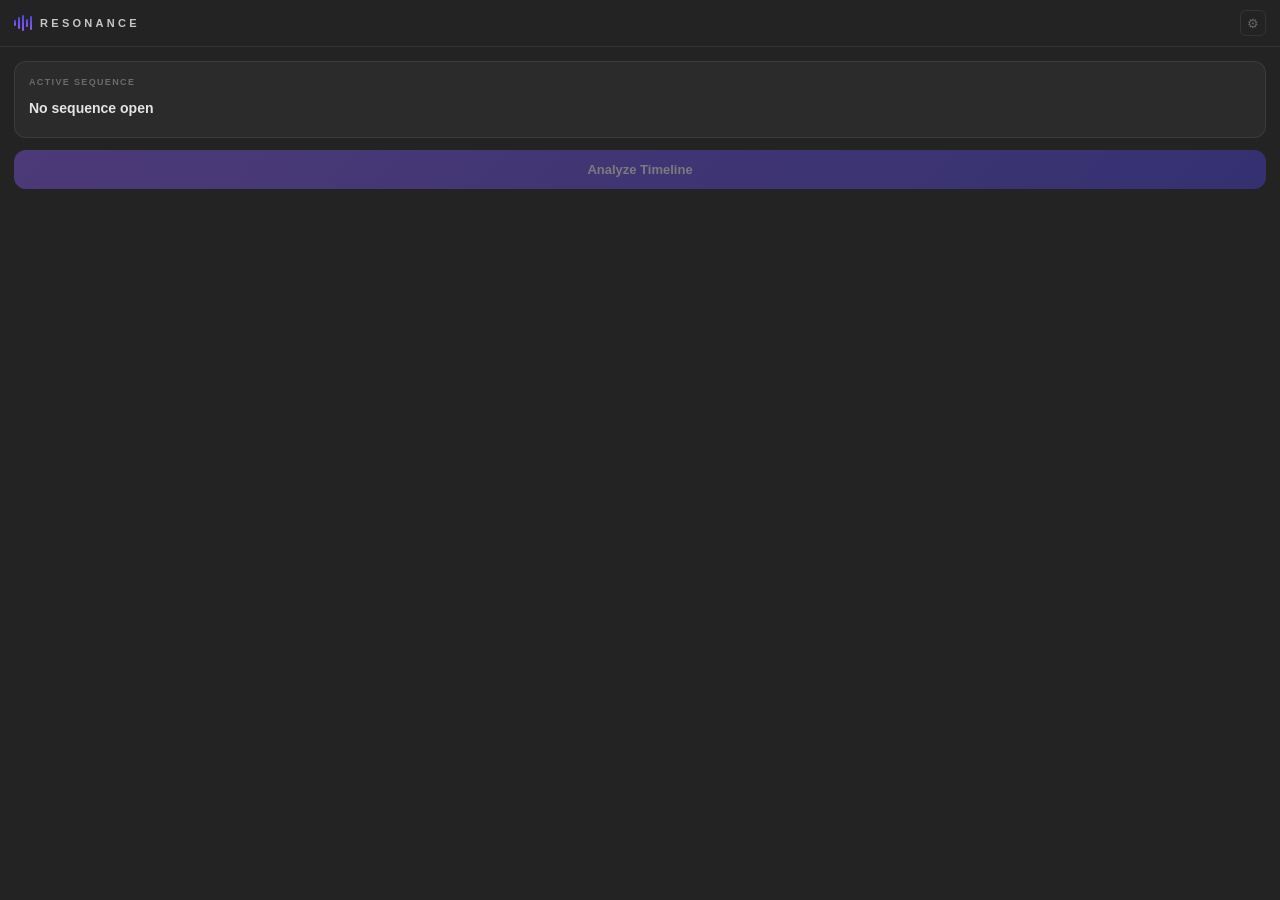
<file: premiere-extension/client/index.html>
<!doctype html>
<html lang="en">
<head>
  <meta charset="UTF-8"/>
  <title>Resonance</title>
  <style>
    :root {
      --bg: #232323;
      --bg-card: rgba(255,255,255,0.04);
      --border: rgba(255,255,255,0.08);
      --border-hover: rgba(255,255,255,0.18);
      --accent: #8b5cf6;
      --accent-dim: rgba(139,92,246,0.2);
      --text: #e4e4e7;
      --text-dim: rgba(255,255,255,0.55);
      --text-muted: rgba(255,255,255,0.3);
      --danger: #ef4444;
      --success: #22c55e;
      --radius: 12px;
      --radius-sm: 8px;
    }
    * { box-sizing: border-box; margin: 0; padding: 0; }
    body {
      font-family: -apple-system, BlinkMacSystemFont, 'Segoe UI', Roboto, sans-serif;
      background: var(--bg);
      color: var(--text);
      font-size: 12px;
      line-height: 1.5;
      overflow: hidden;
      height: 100vh;
      user-select: none;
    }
    #app { display: flex; flex-direction: column; height: 100vh; }

    /* Top Bar */
    .top-bar {
      display: flex; align-items: center; justify-content: space-between;
      padding: 10px 14px; border-bottom: 1px solid var(--border); flex-shrink: 0;
    }
    .logo-row { display: flex; align-items: center; gap: 8px; }
    .logo-bars { display: flex; align-items: center; gap: 2px; height: 16px; }
    .logo-bars .bar {
      width: 2px; border-radius: 2px;
      background: linear-gradient(to top, var(--accent), #4f46e5);
      animation: barPulse 1.2s ease-in-out infinite;
    }
    .logo-bars .bar:nth-child(1) { height: 40%; animation-delay: 0s; }
    .logo-bars .bar:nth-child(2) { height: 70%; animation-delay: 0.15s; }
    .logo-bars .bar:nth-child(3) { height: 100%; animation-delay: 0.3s; }
    .logo-bars .bar:nth-child(4) { height: 55%; animation-delay: 0.45s; }
    .logo-bars .bar:nth-child(5) { height: 85%; animation-delay: 0.6s; }
    @keyframes barPulse {
      0%, 100% { transform: scaleY(1); opacity: 0.7; }
      50% { transform: scaleY(0.4); opacity: 1; }
    }
    .logo-text {
      font-weight: 700; font-size: 11px;
      letter-spacing: 0.3em; text-transform: uppercase; opacity: 0.85;
    }
    .settings-btn {
      background: none; border: 1px solid var(--border); color: var(--text-muted);
      width: 26px; height: 26px; border-radius: 6px; cursor: pointer;
      font-size: 13px; display: flex; align-items: center; justify-content: center; transition: all 0.2s;
    }
    .settings-btn:hover { border-color: var(--border-hover); color: var(--text); }

    /* Settings Panel */
    .settings-panel { padding: 12px 14px; border-bottom: 1px solid var(--border); background: rgba(0,0,0,0.2); }
    .settings-panel label {
      display: block; font-size: 10px; font-weight: 600; text-transform: uppercase;
      letter-spacing: 0.1em; color: var(--text-muted); margin-bottom: 6px;
    }
    .settings-panel input {
      width: 100%; background: rgba(255,255,255,0.06); border: 1px solid var(--border);
      border-radius: 6px; padding: 7px 10px; color: var(--text);
      font-size: 11px; font-family: monospace; outline: none; transition: border-color 0.2s;
    }
    .settings-panel input:focus { border-color: var(--accent); }
    .settings-hint { font-size: 10px; color: var(--text-muted); margin-top: 4px; }

    /* Content */
    .content {
      flex: 1; overflow-y: auto; padding: 14px;
      display: flex; flex-direction: column; gap: 12px;
    }
    .content::-webkit-scrollbar { width: 4px; }
    .content::-webkit-scrollbar-thumb { background: var(--border); border-radius: 2px; }

    /* Cards */
    .card { background: var(--bg-card); border: 1px solid var(--border); border-radius: var(--radius); padding: 14px; }
    .card-label {
      font-size: 9px; font-weight: 700; text-transform: uppercase;
      letter-spacing: 0.15em; color: var(--text-muted); margin-bottom: 8px; display: block;
    }
    .seq-name { font-size: 14px; font-weight: 600; margin-bottom: 4px; }
    .seq-details { font-size: 11px; color: var(--text-dim); }

    /* Buttons */
    .btn {
      border: none; border-radius: var(--radius-sm); font-weight: 600; font-size: 12px;
      cursor: pointer; transition: all 0.2s; display: inline-flex; align-items: center;
      justify-content: center; gap: 6px;
    }
    .btn:disabled { opacity: 0.4; cursor: not-allowed; }
    .btn-primary {
      background: linear-gradient(135deg, var(--accent), #4f46e5); color: white;
      padding: 12px 20px; width: 100%; border-radius: var(--radius); font-size: 13px;
    }
    .btn-primary:hover:not(:disabled) { filter: brightness(1.15); box-shadow: 0 0 20px rgba(139,92,246,0.3); }
    .btn-glass {
      background: var(--bg-card); color: var(--text); border: 1px solid var(--border); padding: 6px 12px; font-size: 11px;
    }
    .btn-glass:hover:not(:disabled) { border-color: var(--border-hover); background: rgba(255,255,255,0.08); }

    /* Progress */
    .progress-section { text-align: center; }
    .progress-bar { width: 100%; height: 3px; background: rgba(255,255,255,0.08); border-radius: 3px; overflow: hidden; margin-bottom: 10px; }
    .progress-fill { height: 100%; background: var(--accent); width: 0%; transition: width 0.4s ease; border-radius: 3px; }
    .progress-text { font-size: 11px; color: var(--text-dim); font-weight: 500; }

    /* Vibe */
    .vibe-text { font-size: 12px; line-height: 1.7; color: var(--text-dim); }

    /* Tracks */
    .tracks-header { display: flex; justify-content: space-between; align-items: center; margin-bottom: 2px; }
    .tracks-header .card-label { margin-bottom: 0; }
    .tracks-list { display: flex; flex-direction: column; gap: 8px; }
    .track-card {
      display: flex; gap: 10px; padding: 10px; background: var(--bg-card);
      border: 1px solid var(--border); border-radius: var(--radius-sm); transition: all 0.2s; align-items: center;
    }
    .track-card:hover { border-color: var(--border-hover); background: rgba(255,255,255,0.06); }
    .track-art { width: 44px; height: 44px; border-radius: 6px; object-fit: cover; background: rgba(255,255,255,0.05); flex-shrink: 0; }
    .track-info { flex: 1; min-width: 0; }
    .track-name { font-weight: 600; font-size: 12px; white-space: nowrap; overflow: hidden; text-overflow: ellipsis; }
    .track-artist { font-size: 11px; color: var(--text-dim); white-space: nowrap; overflow: hidden; text-overflow: ellipsis; }
    .track-genre { font-size: 8px; font-weight: 700; text-transform: uppercase; letter-spacing: 0.1em; color: var(--accent); margin-top: 2px; }
    .track-reason { font-size: 10px; color: var(--text-muted); margin-top: 4px; line-height: 1.4; }
    .track-actions { display: flex; flex-direction: column; gap: 4px; flex-shrink: 0; }
    .track-btn {
      width: 30px; height: 30px; border-radius: 50%; border: none; cursor: pointer;
      display: flex; align-items: center; justify-content: center; font-size: 10px; transition: all 0.2s;
    }
    .track-btn.add-btn { background: var(--success); color: white; font-size: 14px; font-weight: 700; }
    .track-btn.add-btn:hover { transform: scale(1.1); box-shadow: 0 0 12px rgba(34,197,94,0.4); }
    .track-btn:disabled { opacity: 0.3; cursor: not-allowed; transform: none !important; }

    /* Toast */
    .toast {
      position: fixed; bottom: 14px; left: 14px; right: 14px; padding: 10px 16px;
      border-radius: var(--radius-sm); font-size: 11px; font-weight: 600; z-index: 1000;
      opacity: 0; transform: translateY(10px); transition: all 0.3s; pointer-events: none;
    }
    .toast.visible { opacity: 1; transform: translateY(0); pointer-events: auto; }
    .toast.error { background: rgba(239,68,68,0.95); color: white; }
    .toast.success { background: rgba(34,197,94,0.9); color: white; }
    .toast.info { background: rgba(139,92,246,0.9); color: white; }
    .toast-msg { text-align: left; word-break: break-word; max-height: 120px; overflow-y: auto; margin-bottom: 8px; line-height: 1.5; }
    .toast-actions { display: flex; gap: 6px; justify-content: flex-end; }
    .toast-actions button { background: rgba(255,255,255,0.2); border: none; color: white; padding: 4px 10px; border-radius: 4px; font-size: 10px; font-weight: 600; cursor: pointer; }
    .toast-actions button:hover { background: rgba(255,255,255,0.35); }

    .reset-row { margin-top: 4px; }
  </style>
</head>
<body>
<div id="app">
  <div class="top-bar">
    <div class="logo-row">
      <div class="logo-bars">
        <div class="bar"></div><div class="bar"></div><div class="bar"></div>
        <div class="bar"></div><div class="bar"></div>
      </div>
      <span class="logo-text">Resonance</span>
    </div>
    <button class="settings-btn" id="settingsToggle" title="Settings">&#9881;</button>
  </div>

  <div class="settings-panel" id="settingsPanel" style="display:none;">
    <label>Claude API Key</label>
    <input id="apiKeyInput" type="password" placeholder="sk-ant-..." spellcheck="false"/>
    <p class="settings-hint">Get yours at console.anthropic.com</p>
  </div>

  <div class="content">
    <div class="card" id="seqCard">
      <span class="card-label">Active Sequence</span>
      <div id="seqName" class="seq-name">No sequence open</div>
      <div id="seqDetails" class="seq-details"></div>
    </div>

    <button id="analyzeBtn" class="btn btn-primary" disabled>Analyze Timeline</button>

    <div id="progressSection" class="progress-section" style="display:none;">
      <div class="progress-bar"><div id="progressFill" class="progress-fill"></div></div>
      <div id="progressText" class="progress-text">Preparing...</div>
    </div>

    <div id="resultsSection" style="display:none;">
      <div class="card">
        <span class="card-label">Vibe Read</span>
        <div id="vibeText" class="vibe-text"></div>
      </div>

      <div class="tracks-header" style="margin-top:4px;">
        <span class="card-label" style="color:var(--success);">Trending Now</span>
        <button id="rerollBtn" class="btn btn-glass">&#8635; More</button>
      </div>
      <div id="trendingList" class="tracks-list"></div>

      <div class="reset-row">
        <button id="resetBtn" class="btn btn-glass" style="width:100%;">Analyze Another</button>
      </div>
    </div>
  </div>
</div>

<div id="toast" class="toast"></div>

<script src="CSInterface.js"></script>
<script>
/* ═══════════════════════════════════════════════════
   Resonance — Premiere Pro Panel (self-contained)
   No external server needed.
   ═══════════════════════════════════════════════════ */

const fs      = require('fs');
const path    = require('path');
const os      = require('os');
const https   = require('https');
const { exec } = require('child_process');

const csInterface = new CSInterface();

// ── Dirs ──────────────────────────────────────────────────────────────
const RESONANCE_DIR    = path.join(os.homedir(), '.resonance');
const UPLOADS_DIR      = path.join(RESONANCE_DIR, 'uploads');
const INSTRUMENTALS_DIR = path.join(RESONANCE_DIR, 'instrumentals');
[RESONANCE_DIR, UPLOADS_DIR, INSTRUMENTALS_DIR].forEach(d => {
  try { if (!fs.existsSync(d)) fs.mkdirSync(d, { recursive: true }); } catch(_) {}
});

// ── Settings ──────────────────────────────────────────────────────────
const SETTINGS_PATH = path.join(os.homedir(), '.resonance-premiere.json');
let claudeApiKey = '';

function loadSettings() {
  try {
    if (fs.existsSync(SETTINGS_PATH)) {
      const d = JSON.parse(fs.readFileSync(SETTINGS_PATH, 'utf8'));
      claudeApiKey = d.claudeApiKey || '';
    }
  } catch(_) {}
  document.getElementById('apiKeyInput').value = claudeApiKey;
}

function saveSettings() {
  claudeApiKey = document.getElementById('apiKeyInput').value.trim();
  try {
    const existing = fs.existsSync(SETTINGS_PATH)
      ? JSON.parse(fs.readFileSync(SETTINGS_PATH, 'utf8')) : {};
    fs.writeFileSync(SETTINGS_PATH, JSON.stringify({ ...existing, claudeApiKey }), 'utf8');
  } catch(_) {}
  analyzeBtn.disabled = !claudeApiKey || !seqInfo;
}

// ── Binary detection ──────────────────────────────────────────────────
const SEARCH_DIRS = [
  path.join(os.homedir(), 'Documents', 'resonance MERGED'),
  path.join(os.homedir(), 'Documents', 'resonance'),
  '/opt/homebrew/bin',
  '/usr/local/bin',
  '/usr/bin',
];
const EXTRA_PATH = [
  ...SEARCH_DIRS,
  '/Library/Frameworks/Python.framework/Versions/3.12/bin',
  '/Library/Frameworks/Python.framework/Versions/3.11/bin',
  '/Library/Frameworks/Python.framework/Versions/3.9/bin',
].join(':');
const EXEC_ENV = { ...process.env, PATH: EXTRA_PATH + ':' + (process.env.PATH || '') };

function findBinary(name) {
  for (const dir of SEARCH_DIRS) {
    const p = path.join(dir, name);
    try { if (fs.existsSync(p)) return p; } catch(_) {}
  }
  return name;
}

// ── State ─────────────────────────────────────────────────────────────
let seqInfo        = null;
let lastTranscript = '';
let lastDuration   = null;
let trendingPool   = [];
let excludedTracks = new Set();

// ── DOM ───────────────────────────────────────────────────────────────
const settingsPanel  = document.getElementById('settingsPanel');
const apiKeyInput    = document.getElementById('apiKeyInput');
const seqNameEl      = document.getElementById('seqName');
const seqDetailsEl   = document.getElementById('seqDetails');
const analyzeBtn     = document.getElementById('analyzeBtn');
const progressSection = document.getElementById('progressSection');
const progressFill   = document.getElementById('progressFill');
const progressText   = document.getElementById('progressText');
const resultsSection = document.getElementById('resultsSection');
const vibeTextEl     = document.getElementById('vibeText');
const trendingListEl = document.getElementById('trendingList');
const toastEl        = document.getElementById('toast');

// ── Init ──────────────────────────────────────────────────────────────
function init() {
  loadSettings();

  document.getElementById('settingsToggle').addEventListener('click', () => {
    settingsPanel.style.display = settingsPanel.style.display === 'none' ? '' : 'none';
  });
  apiKeyInput.addEventListener('change', saveSettings);
  apiKeyInput.addEventListener('blur', saveSettings);
  analyzeBtn.addEventListener('click', analyzeTimeline);
  document.getElementById('rerollBtn').addEventListener('click', () => reroll(false));
  document.getElementById('resetBtn').addEventListener('click', resetResults);

  pollSequenceInfo();
  setInterval(pollSequenceInfo, 3000);
}

// ── ExtendScript bridge ───────────────────────────────────────────────
function evalJSX(fnName, ...args) {
  return new Promise((resolve, reject) => {
    const script = fnName + '(' + args.map(a => JSON.stringify(a)).join(',') + ')';
    csInterface.evalScript(script, result => {
      if (result === 'EvalScript error' || result === 'undefined') {
        return reject(new Error('ExtendScript failed: ' + fnName));
      }
      try { resolve(JSON.parse(result)); } catch(_) { resolve(result); }
    });
  });
}

// ── Sequence poll ─────────────────────────────────────────────────────
async function pollSequenceInfo() {
  try {
    const info = await evalJSX('getSequenceInfo');
    if (info.error) {
      seqInfo = null;
      seqNameEl.textContent = 'No sequence open';
      seqDetailsEl.innerHTML = '<span style="color:var(--text-muted)">Open a sequence to get started</span>';
      analyzeBtn.disabled = true;
      return;
    }
    seqInfo = info;
    seqNameEl.textContent = info.name;
    const dur = formatDuration(info.duration);
    seqDetailsEl.innerHTML = info.hasInOut
      ? dur + ' &middot; In/Out: ' + formatDuration(info.rangeDuration)
      : dur;
    analyzeBtn.disabled = !claudeApiKey;
    analyzeBtn.textContent = info.hasInOut ? 'Analyze In/Out Range' : 'Analyze Full Timeline';
  } catch(_) {
    seqNameEl.textContent = 'Not connected to Premiere';
    seqDetailsEl.innerHTML = '';
    analyzeBtn.disabled = true;
  }
}

// ── Shell helper ──────────────────────────────────────────────────────
function runCmd(cmd, timeoutMs = 300000) {
  return new Promise((resolve, reject) => {
    exec(cmd, { timeout: timeoutMs, env: EXEC_ENV, maxBuffer: 10 * 1024 * 1024 }, (err, stdout, stderr) => {
      if (err) return reject(new Error(err.message + (stderr ? '\n' + stderr.slice(0, 300) : '')));
      resolve(stdout);
    });
  });
}

// ── Audio extraction ──────────────────────────────────────────────────
async function extractAudio(videoPath) {
  const wavPath = videoPath.replace(/\.[^.]+$/, '.wav');
  const ff = findBinary('ffmpeg');
  await runCmd(`"${ff}" -y -i "${videoPath}" -ar 16000 -ac 1 -c:a pcm_s16le "${wavPath}"`);
  return wavPath;
}

// ── Transcription ─────────────────────────────────────────────────────
async function transcribeAudio(wavPath) {
  const outDir = path.dirname(wavPath);
  const base   = path.basename(wavPath, '.wav');
  const txtPath = path.join(outDir, base + '.txt');
  if (fs.existsSync(txtPath)) try { fs.unlinkSync(txtPath); } catch(_) {}

  const whisper = findBinary('whisper');
  const cmd = `"${whisper}" "${wavPath}" --model base --language en --output_format txt --output_dir "${outDir}"`;

  try {
    await runCmd(cmd);
  } catch(e) {
    // fallback: python3 -m whisper
    await runCmd(`python3 -m whisper "${wavPath}" --model base --language en --output_format txt --output_dir "${outDir}"`).catch(() => {
      throw new Error('Transcription failed. Install Whisper: pip install openai-whisper');
    });
  }

  if (fs.existsSync(txtPath)) return fs.readFileSync(txtPath, 'utf8').trim();
  throw new Error('Whisper produced no output. Check it is installed correctly.');
}

// ── Video duration ────────────────────────────────────────────────────
async function getVideoDuration(videoPath) {
  try {
    const fp  = findBinary('ffprobe');
    const out = await runCmd(`"${fp}" -v quiet -print_format json -show_format "${videoPath}"`, 15000);
    return parseFloat(JSON.parse(out).format.duration) || null;
  } catch(_) { return null; }
}

// ── HTTPS GET helper ──────────────────────────────────────────────────
function httpsGet(urlStr, timeoutMs = 10000) {
  return new Promise((resolve, reject) => {
    const req = https.get(urlStr, { headers: { 'User-Agent': 'Resonance/1.0' } }, res => {
      let data = '';
      res.on('data', c => data += c);
      res.on('end', () => {
        try { resolve(JSON.parse(data)); } catch(e) { reject(new Error('Bad JSON from ' + urlStr)); }
      });
    });
    req.on('error', reject);
    req.setTimeout(timeoutMs, () => { req.destroy(); reject(new Error('Timeout')); });
  });
}

// ── Trending pool ─────────────────────────────────────────────────────
// Apple Music top songs (US) — iTunes RSS, free, no auth, updated daily
async function fetchAppleMusicTrending() {
  try {
    const data = await httpsGet('https://itunes.apple.com/us/rss/topsongs/limit=100/json');
    return (data.feed?.entry || []).map(e => ({
      name:      e['im:name']?.label || '',
      artist:    e['im:artist']?.label || '',
      album_art: e['im:image']?.[2]?.label || e['im:image']?.[0]?.label || null,
      duration_ms: 0,
      source: 'apple',
    })).filter(t => t.name);
  } catch(e) { console.log('Apple Music chart failed:', e.message); return []; }
}

// TikTok Creative Center trending audio
async function fetchTikTokTrending() {
  return new Promise(resolve => {
    const options = {
      hostname: 'ads.tiktok.com',
      path: '/business/creativecenter/inspiration/popular/music/pc/en',
      headers: {
        'User-Agent': 'Mozilla/5.0 (Macintosh; Intel Mac OS X 10_15_7) AppleWebKit/537.36 Chrome/131.0.0.0 Safari/537.36',
        'Accept': 'text/html,application/xhtml+xml',
        'Accept-Language': 'en-US,en;q=0.9',
      },
    };
    let html = '';
    const req = https.get(options, res => {
      res.on('data', c => html += c);
      res.on('end', () => {
        try {
          const match = html.match(/<script id="__NEXT_DATA__"[^>]*>(.*?)<\/script>/s);
          if (!match) return resolve([]);
          const d = JSON.parse(match[1]);
          const list =
            d?.props?.pageProps?.data?.soundList ||
            d?.props?.pageProps?.musicList ||
            d?.props?.pageProps?.data?.music_list ||
            [];
          resolve(list.map(item => ({
            name:      (item.title || item.musicName || item.music_name || '').trim(),
            artist:    (item.author || item.authorName || item.author_name || '').trim(),
            album_art: item.coverMedium || item.cover || null,
            duration_ms: 0,
            source: 'tiktok',
          })).filter(t => t.name));
        } catch(_) { resolve([]); }
      });
    });
    req.on('error', () => resolve([]));
    req.setTimeout(12000, () => { req.destroy(); resolve([]); });
  });
}

async function refreshTrendingPool() {
  // TikTok first (most viral/social), Apple Music fills out the pool
  const [tiktok, apple] = await Promise.all([
    fetchTikTokTrending(),
    fetchAppleMusicTrending(),
  ]);
  const seen = new Set();
  const pool = [];
  for (const t of [...tiktok, ...apple]) {
    const key = (t.name + '|' + t.artist).toLowerCase();
    if (!seen.has(key) && t.name) { seen.add(key); pool.push(t); }
  }
  console.log(`Trending pool: ${pool.length} (${tiktok.length} tiktok, ${apple.length} apple)`);
  return pool;
}

// ── Claude API ────────────────────────────────────────────────────────
const SYSTEM_PROMPT = `Background Music Selector for Instagram/TikTok Reels
You are a music supervisor selecting background tracks for short-form video content. You'll receive a video transcription and video duration.
Content style: business, AI, relationships, mindset, lifestyle. Tone is educational, entertaining, sometimes storytelling. Never corporate.

Analysis
From the transcription and video duration, assess:
Pacing — estimate WPM from word count ÷ duration. Lower WPM = chill/atmospheric. Mid = conversational/feel-good. High = uptempo/confident.
Mood — what's the emotional tone? (e.g. motivational, reflective, playful, serious, confident)
Content type — quick tip, story, hot take, listicle, personal share
Combine these to land on a music vibe. The track plays as an instrumental underneath spoken content — it supports the voice, never competes.

Selection Rules
The only goal is the best possible match for each video — no genre restrictions
Popular recognizable tracks are good — familiar instrumentals connect subconsciously
The only thing to avoid is generic corporate/stock music that sounds like a royalty-free library
Think like a video editor with taste, not an algorithm
Currently trending songs are STRONGLY preferred — they perform better on social media and feel current

Reference Examples
Video 1 — Hype / rebellious / fast-paced: "D students end up being millionaires..." → I Ain't Worried — OneRepublic
Video 2 — Raw / emotional / storytelling: "My son just got arrested again..." → Outro — M83
Video 3 — Warm / reflective: "People are like, what's more important, your wife or your kids..." → Anchor — Novo Amor
Video 4 — Passionate / educational: "The reason kids have a hard time in school..." → Way Down We Go — Kaleo

Output Format — use EXACTLY this structure:

Vibe read: [One sentence on the video's energy and what music it needs.]

Trending picks:
[Song] — [Artist] — [Genre] — [One line reason]
[Song] — [Artist] — [Genre] — [One line reason]
[Song] — [Artist] — [Genre] — [One line reason]
[Song] — [Artist] — [Genre] — [One line reason]
[Song] — [Artist] — [Genre] — [One line reason]

Pick exactly 5 songs from the trending list provided. Only output the Vibe read and Trending picks sections — nothing else.`;

function callClaude(transcript, duration, pool, exclude) {
  return new Promise((resolve, reject) => {
    if (!claudeApiKey) return reject(new Error('Claude API key not set — click ⚙ to add it.'));

    const words = transcript.split(/\s+/).filter(Boolean).length;
    const durStr = duration ? Math.round(duration) + 's' : 'unknown';
    const wpm    = duration ? Math.round(words / (duration / 60)) : 'unknown';

    let msg = `Duration: ${durStr} | Words: ${words} | WPM: ${wpm}\n\nTranscript:\n${transcript}`;
    if (exclude && exclude.length) msg += `\n\nSkip these already-shown tracks: ${exclude.join(', ')}`;
    if (pool && pool.length) {
      const sample = pool.length > 50 ? pool.slice().sort(() => 0.5 - Math.random()).slice(0, 50) : pool;
      msg += `\n\nTrending songs (${sample.length}):\n` + sample.map(t => `- ${t.name} — ${t.artist}`).join('\n');
    }

    const body = JSON.stringify({
      model: 'claude-sonnet-4-6',
      max_tokens: 2048,
      system: SYSTEM_PROMPT,
      messages: [{ role: 'user', content: msg }],
    });

    const req = https.request({
      hostname: 'api.anthropic.com',
      path: '/v1/messages',
      method: 'POST',
      headers: {
        'Content-Type': 'application/json',
        'x-api-key': claudeApiKey,
        'anthropic-version': '2023-06-01',
        'Content-Length': Buffer.byteLength(body),
      },
    }, res => {
      let data = '';
      res.on('data', c => data += c);
      res.on('end', () => {
        try {
          const json = JSON.parse(data);
          if (json.error) return reject(new Error(json.error.message));
          resolve(json.content[0].text.trim());
        } catch(e) { reject(e); }
      });
    });
    req.on('error', reject);
    req.write(body);
    req.end();
  });
}

function parseVibeResponse(raw) {
  const lines = raw.split('\n').map(l => l.trim()).filter(Boolean);
  let vibe_read = '';
  const trending = [], backup = [];
  let section = 'backup';

  for (const line of lines) {
    const clean = line.replace(/\*{1,2}(.*?)\*{1,2}/g, '$1').trim();
    const lower = clean.toLowerCase();
    if (lower.startsWith('vibe read:')) {
      vibe_read = clean.slice('vibe read:'.length).trim();
    } else if (lower === 'trending picks:' || lower === 'trending picks') {
      section = 'trending';
    } else if (['picks:', 'picks', 'backup picks:', 'backup picks'].includes(lower)) {
      section = 'backup';
    } else {
      const t = parseTrackLine(clean);
      if (t) (section === 'trending' ? trending : backup).push(t);
    }
  }
  return { vibe_read, trending_suggestions: trending.slice(0, 5), track_suggestions: backup.slice(0, 5) };
}

function parseTrackLine(line) {
  line = line.replace(/^\s*(\d+[.)]\s*|[-*•]\s*)/, '');
  const parts = line.split(/\s*[—–]\s*/);
  if (parts.length >= 2 && parts[0].trim()) {
    return { song: parts[0].trim(), artist: parts[1]?.trim() || '', genre: parts[2]?.trim() || '', reason: parts.slice(3).join(' — ').trim() };
  }
  return null;
}

// ── iTunes lookup ─────────────────────────────────────────────────────
function lookupOnItunes(song, artist) {
  return new Promise(resolve => {
    const term = encodeURIComponent(song + ' ' + artist);
    const req = https.get(
      'https://itunes.apple.com/search?term=' + term + '&entity=song&limit=3&country=US',
      { headers: { 'User-Agent': 'Resonance/1.0' } },
      res => {
        let data = '';
        res.on('data', c => data += c);
        res.on('end', () => {
          try {
            const results = JSON.parse(data).results || [];
            if (!results.length) return resolve(null);
            const best = results.find(r =>
              r.trackName?.toLowerCase().includes(song.toLowerCase()) &&
              r.artistName?.toLowerCase().includes(artist.toLowerCase())
            ) || results[0];
            resolve({
              name:        best.trackName,
              artist:      best.artistName,
              album_art:   (best.artworkUrl100 || '').replace('100x100', '300x300'),
              duration_ms: best.trackTimeMillis || 0,
              preview_url: best.previewUrl || null,
              genre:       best.primaryGenreName || '',
              url:         best.trackViewUrl || '',
            });
          } catch(_) { resolve(null); }
        });
      }
    );
    req.on('error', () => resolve(null));
    req.setTimeout(8000, () => { req.destroy(); resolve(null); });
  });
}

async function resolveSuggestions(suggestions) {
  if (!suggestions || !suggestions.length) return [];
  const results = await Promise.allSettled(
    suggestions.map(async s => {
      const meta = await lookupOnItunes(s.song || '', s.artist || '');
      if (!meta) return null;
      return { ...meta, reason: s.reason || '', genre: meta.genre || s.genre || '' };
    })
  );
  return results.filter(r => r.status === 'fulfilled' && r.value).map(r => r.value);
}

// ── Main flow ─────────────────────────────────────────────────────────
async function analyzeTimeline() {
  if (!seqInfo || !claudeApiKey) return;

  analyzeBtn.disabled = true;
  resultsSection.style.display = 'none';
  progressSection.style.display = '';
  excludedTracks = new Set();

  let videoPath = null;
  let wavPath   = null;

  try {
    // 1. Export
    videoPath = path.join(UPLOADS_DIR, 'resonance_export_' + Date.now() + '.mp4');
    updateProgress(5, 'Exporting from timeline...');
    const exportResult = await evalJSX('exportSequence', videoPath, '', seqInfo.hasInOut);
    if (exportResult.error) throw new Error(exportResult.error);
    if (exportResult.method === 'ame') {
      updateProgress(10, 'Waiting for Media Encoder...');
      await waitForFile(videoPath, 300000);
    }

    // 2. Extract audio
    updateProgress(20, 'Extracting audio...');
    wavPath = await extractAudio(videoPath);

    // 3. Duration (non-blocking)
    const duration = await getVideoDuration(videoPath);
    lastDuration = duration;

    // 4. Transcribe
    updateProgress(35, 'Transcribing...');
    const transcript = await transcribeAudio(wavPath);
    if (!transcript.trim()) throw new Error('No speech detected in the video.');
    lastTranscript = transcript;

    // 5. Trending
    updateProgress(55, 'Fetching trending songs...');
    trendingPool = await refreshTrendingPool();

    // 6. Vibe analysis
    updateProgress(70, 'Analyzing vibe...');
    const raw = await callClaude(transcript, duration, trendingPool, []);
    const vibe = parseVibeResponse(raw);

    // 7. Track lookup
    updateProgress(85, 'Looking up tracks...');
    const trending = await resolveSuggestions(vibe.trending_suggestions);

    updateProgress(100, 'Done!');
    showResults({ vibe_read: vibe.vibe_read, trending });

  } catch(e) {
    showToast(e.message, 'error');
    progressSection.style.display = 'none';
    analyzeBtn.disabled = false;
  } finally {
    try { if (wavPath   && fs.existsSync(wavPath))   fs.unlinkSync(wavPath);   } catch(_) {}
    try { if (videoPath && fs.existsSync(videoPath)) fs.unlinkSync(videoPath); } catch(_) {}
  }
}

// ── Show results ──────────────────────────────────────────────────────
function showResults(data) {
  progressSection.style.display = 'none';
  resultsSection.style.display = '';
  analyzeBtn.disabled = false;
  vibeTextEl.textContent = data.vibe_read || '';
  renderTrending(data.trending || []);
}

// ── Render tracks ─────────────────────────────────────────────────────
function buildTrackCard(track) {
  excludedTracks.add(track.name);
  const card = document.createElement('div');
  card.className = 'track-card';
  const art = track.album_art
    ? '<img src="' + escHtml(track.album_art) + '" class="track-art" alt="">'
    : '<div class="track-art"></div>';
  card.innerHTML = art +
    '<div class="track-info">' +
      '<div class="track-name">'   + escHtml(track.name)   + '</div>' +
      '<div class="track-artist">' + escHtml(track.artist) + '</div>' +
      (track.genre  ? '<div class="track-genre">'  + escHtml(track.genre)  + '</div>' : '') +
      (track.reason ? '<div class="track-reason">' + escHtml(track.reason) + '</div>' : '') +
    '</div>' +
    '<div class="track-actions"><button class="track-btn add-btn" title="Add to Timeline">+</button></div>';
  const btn = card.querySelector('.add-btn');
  btn.addEventListener('click', () => addToTimeline(track, card, btn));
  return card;
}

function renderTrending(tracks) {
  trendingListEl.innerHTML = '';
  tracks.forEach(t => trendingListEl.appendChild(buildTrackCard(t)));
}

// ── Reroll ────────────────────────────────────────────────────────────
async function reroll() {
  if (!lastTranscript) return;
  const btn = document.getElementById('rerollBtn');
  const orig = btn.innerHTML;
  btn.disabled = true;
  btn.textContent = 'Finding...';

  try {
    const raw = await callClaude(lastTranscript, lastDuration, trendingPool, [...excludedTracks]);
    const vibe = parseVibeResponse(raw);
    const trending = await resolveSuggestions(vibe.trending_suggestions);
    renderTrending(trending);
  } catch(e) {
    showToast(e.message, 'error');
  } finally {
    btn.disabled = false;
    btn.innerHTML = orig;
  }
}

// ── Add to timeline ───────────────────────────────────────────────────
async function addToTimeline(track, card, btn) {
  btn.disabled = true;
  btn.innerHTML = '&hellip;';

  try {
    showToast('Downloading instrumental...', 'info');
    const ytdlp  = findBinary('yt-dlp');
    const ffmpeg = findBinary('ffmpeg');
    const safeName = (track.name + '-' + track.artist)
      .replace(/[^a-zA-Z0-9_\- ]/g, '').substring(0, 50).trim();
    const outBase = path.join(INSTRUMENTALS_DIR, safeName);
    const mp3Path = outBase + '.mp3';

    if (!fs.existsSync(mp3Path)) {
      const query = track.name + ' ' + track.artist + ' instrumental';
      const cmd = `"${ytdlp}" "ytsearch1:${query}" -f bestaudio -x --audio-format mp3 --audio-quality 192K --ffmpeg-location "${path.dirname(ffmpeg)}" -o "${outBase}.%(ext)s" --no-playlist`;
      await runCmd(cmd, 120000);
    }

    if (!fs.existsSync(mp3Path)) throw new Error('Download failed — file not found after yt-dlp');

    showToast('Adding to timeline...', 'info');
    const result = await evalJSX('importAndPlaceAudio', mp3Path, 0, -1);
    if (result.error) throw new Error(result.error);

    showToast('Added "' + track.name + '" to ' + result.trackName, 'success');
    btn.innerHTML = '&#10003;';
    btn.style.background = 'var(--success)';

  } catch(e) {
    showToast('Failed: ' + e.message, 'error');
    btn.innerHTML = '+';
    btn.disabled = false;
  }
}

// ── Reset ─────────────────────────────────────────────────────────────
function resetResults() {
  resultsSection.style.display = 'none';
  progressSection.style.display = 'none';
  lastTranscript = '';
  lastDuration = null;
  excludedTracks = new Set();
  analyzeBtn.disabled = !claudeApiKey || !seqInfo;
}

// ── Wait for file (AME polling) ───────────────────────────────────────
function waitForFile(filePath, timeoutMs) {
  return new Promise((resolve, reject) => {
    const start = Date.now();
    const check = setInterval(() => {
      if (fs.existsSync(filePath) && fs.statSync(filePath).size > 0) {
        clearInterval(check); resolve();
      } else if (Date.now() - start > timeoutMs) {
        clearInterval(check); reject(new Error('Export timed out. Check Adobe Media Encoder.'));
      }
    }, 3000);
  });
}

// ── UI helpers ────────────────────────────────────────────────────────
function updateProgress(pct, msg) {
  progressFill.style.width = pct + '%';
  progressText.textContent = msg;
}

function formatDuration(s) {
  if (!s || s <= 0) return '0:00';
  return Math.floor(s / 60) + ':' + String(Math.floor(s % 60)).padStart(2, '0');
}

function escHtml(str) {
  if (!str) return '';
  return str.replace(/&/g,'&amp;').replace(/</g,'&lt;').replace(/>/g,'&gt;').replace(/"/g,'&quot;');
}

let toastTimer = null;
function showToast(msg, type) {
  clearTimeout(toastTimer);
  if (type === 'error') {
    toastEl.innerHTML = '<div class="toast-msg">' + escHtml(msg) + '</div>' +
      '<div class="toast-actions"><button onclick="copyToast()">Copy</button><button onclick="hideToast()">Close</button></div>';
  } else {
    toastEl.innerHTML = '<div style="text-align:center">' + escHtml(msg) + '</div>';
  }
  toastEl.className = 'toast ' + (type || 'info');
  requestAnimationFrame(() => toastEl.classList.add('visible'));
  if (type === 'success') toastTimer = setTimeout(hideToast, 4000);
}
function hideToast() { toastEl.classList.remove('visible'); }
function copyToast() {
  const el = toastEl.querySelector('.toast-msg');
  if (el) {
    const ta = document.createElement('textarea');
    ta.value = el.textContent;
    document.body.appendChild(ta); ta.select(); document.execCommand('copy'); document.body.removeChild(ta);
    const btn = toastEl.querySelector('.toast-actions button');
    if (btn) { btn.textContent = 'Copied!'; setTimeout(() => btn.textContent = 'Copy', 1500); }
  }
}

init();
</script>
</body>
</html>
</file>
